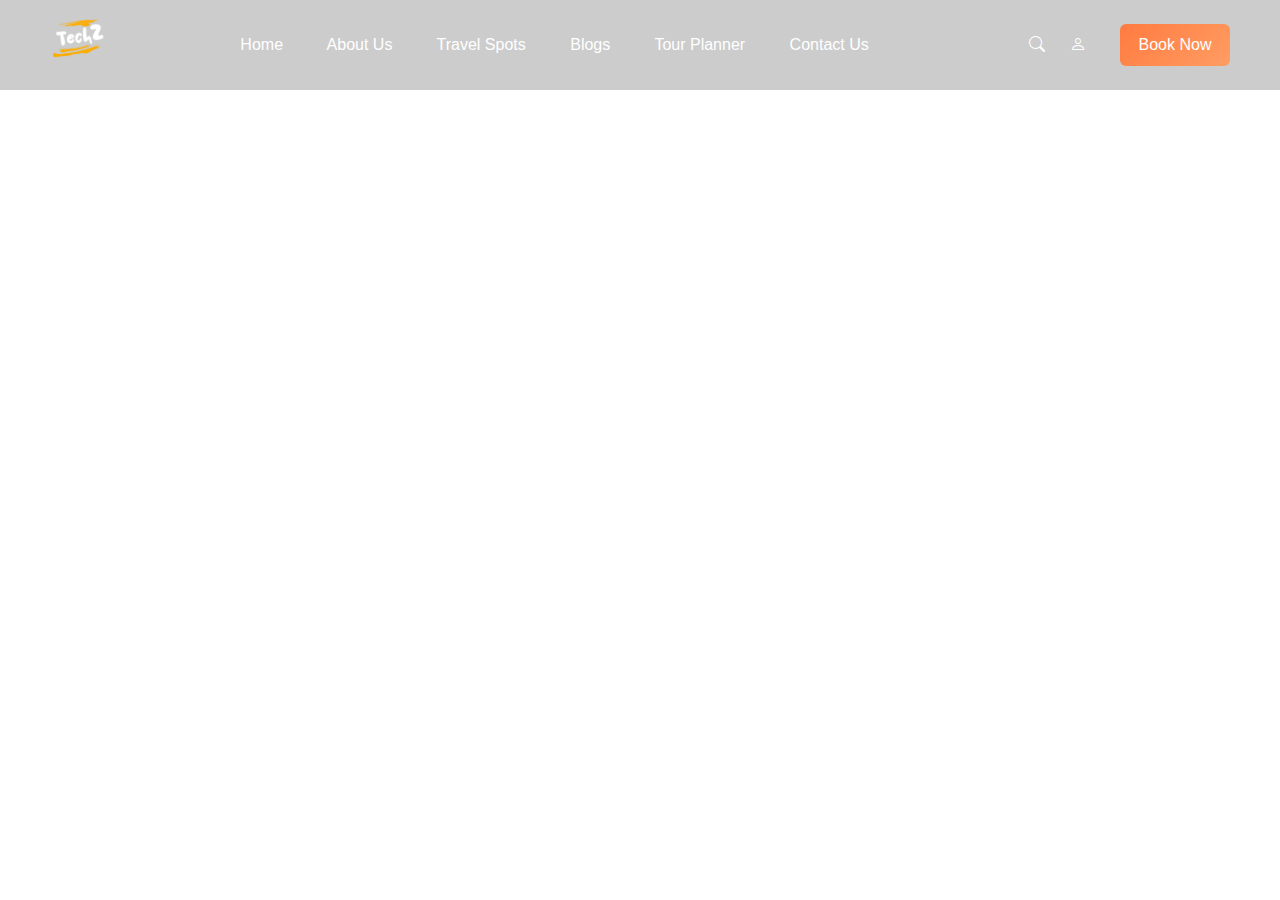
<file: try.html>
<!DOCTYPE html>
<html lang="en">
<head>
    <meta charset="UTF-8">
    <meta name="viewport" content="width=device-width, initial-scale=1.0">
    <title>Document</title>
        <link rel="stylesheet" href="https://cdn.jsdelivr.net/npm/bootstrap-icons@1.13.1/font/bootstrap-icons.min.css">

</head>
<style>
    * {
            margin: 0;
            padding: 0;
            box-sizing: border-box;
            scroll-behavior: smooth;
        }
        body {
            background-color: var(--bg);
            font-family: 'Poppins', sans-serif;
            color: var(--text);
            line-height: 1.6;
            overflow-x: hidden;
        }
    .nav{
    height: 10vh;
    background-color: rgba(0, 0 , 0, 0.2);
    color: white;
    display: flex;
    align-items: center;
    justify-content: space-between;
    padding: 0 30px;
    position: sticky;
    top: 0;
    z-index: 10;
}
.navs span {
   cursor: pointer;
}
.bg{
    background-image: url(public/background/hero.jpg);
    background-position: center;
    background-repeat: no-repeat;
    background-size: cover;
    height: 100vh;
    position: relative;
    top: -83px;
}
.logo{
    width: 100px;

}
.margin{
    margin-right: 40px;
    padding-top: 0; 
}

.margin a{
    text-decoration: none;
    color: #fff;
}
.button{
    width: 110px;
    background:linear-gradient(135deg,#ff7b40,#ff9d63);
    border-radius: 6px;
    margin: 0 20px;
    padding: 8px 12px;
    display: inline-flex;
    align-items: center;
    justify-content: center;
    cursor: pointer;
}
.icon{
    margin: 10px;
}
</style>
<body>
    <header class="nav">
        <div><img src="public/logo/logo.png" alt="logo" class="logo"></div>
        <div class="navs">
            <span class="margin"><a href="#home">Home</a></span>
            <span class="margin"><a href="#about-us">About Us</a></span>
            <span class="margin"><a href="#travel">Travel Spots</a></span>
            <span class="margin"><a href="">Blogs</a></span>
            <span class="margin"><a href="">Tour Planner</a></span>
            <span class="margin"><a href="#footer">Contact Us</a></span>
        </div>
        <div>
            <span class="bi-search icon"></span>
            <span class="bi-person icon"></span>
            <span class="button">Book Now</span>
        </div>
    </header>
</body>
</html>
</file>
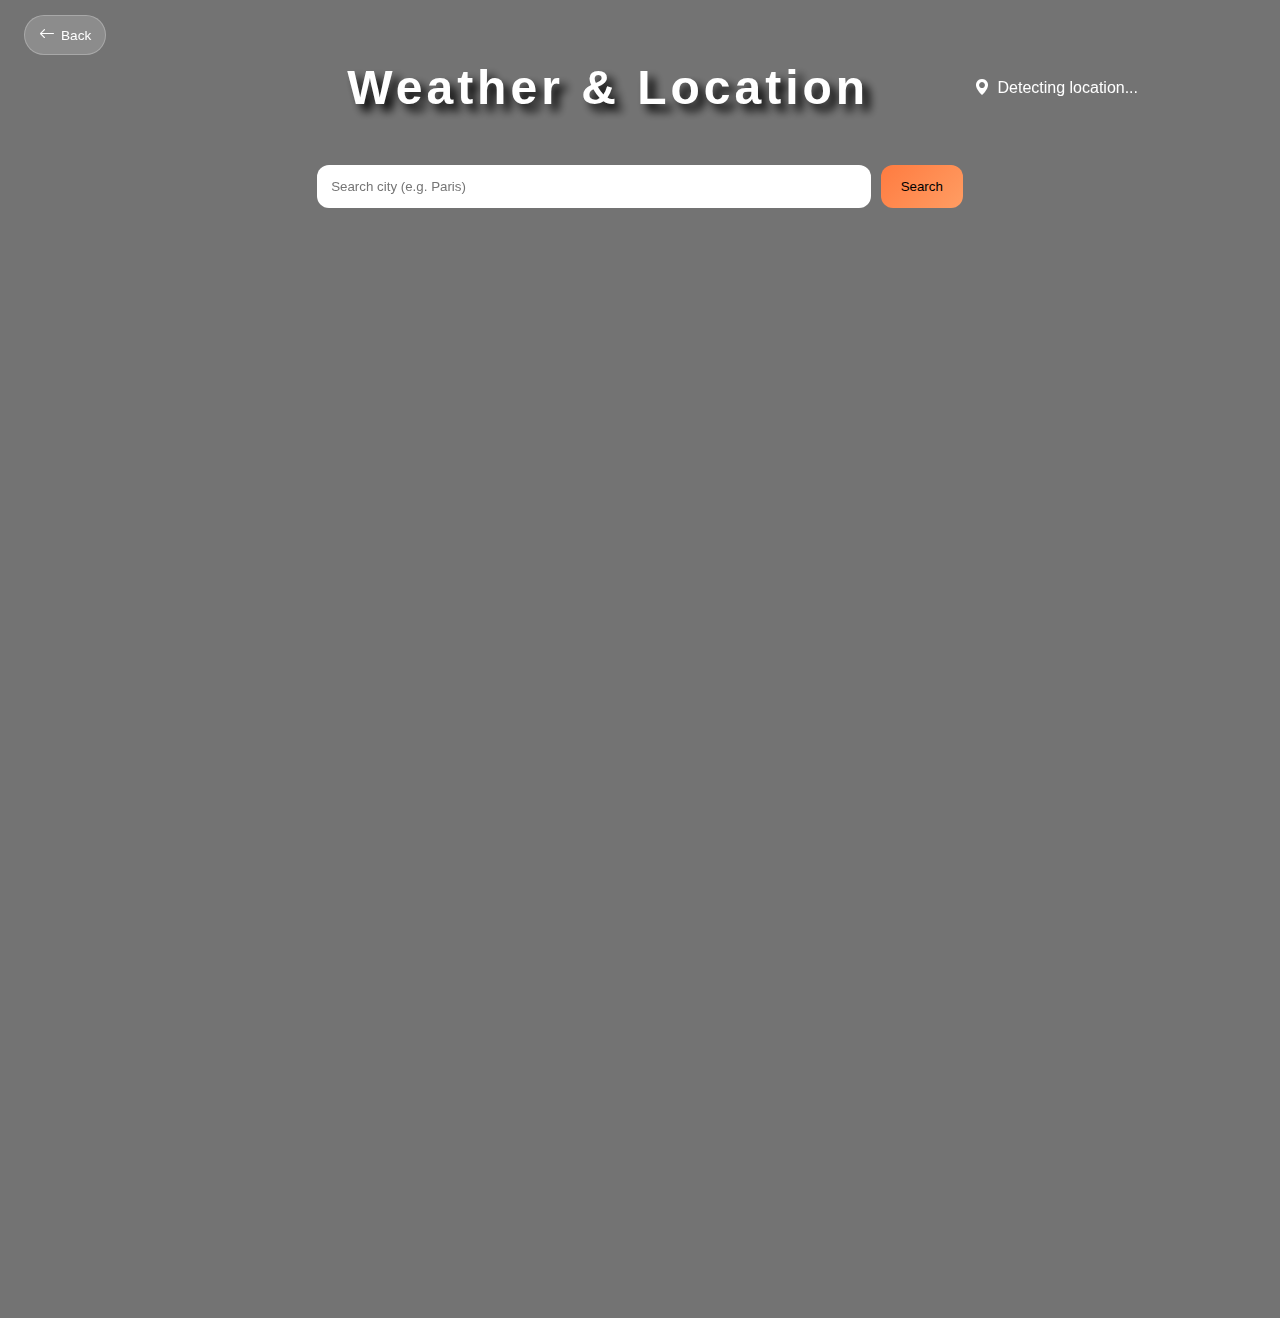
<file: map/map.html>
<!DOCTYPE html>
<html lang="en">

<head>
    <meta charset="UTF-8">
    <title>Weather & Location</title>

    <link rel="stylesheet" href="map.css">
    <link rel="stylesheet" href="https://cdn.jsdelivr.net/npm/bootstrap-icons@1.13.1/font/bootstrap-icons.min.css">
</head>

<body>
    <button class="back-btn" onclick="goBack()">
        <i class="bi bi-arrow-left"></i>
        <span>Back</span>
    </button>

    <section class="weather-hero">
        <div class="parallax-bg"></div>
        <div class="weather-overlay">
            <div>


            <div class="weather-top">
                <span></span>
                <h1>Weather & Location</h1>
                <span class="bi-geo-alt-fill" id="location">Detecting location...</span>
            </div>



            <div class="city-search">
                <input type="text" id="cityInput" placeholder="Search city (e.g. Paris)">
                <button id="cityBtn">Search</button>
                <div class="city-suggestions" id="suggestions"></div>
            </div>


            <div class="weather-row">
                <div>
                    <div class="weather-card fade-up delay-1">
                        <h1 id="temp">--°C</h1>
                        <p id="condition">Loading...</p>
                        <span id="time"><i class="bi bi-clock"></i> --:--</span>
                    </div>

                    <div class="travel-tip fade-up delay-3">
                        <i class="bi bi-lightbulb"></i>
                        <p id="tip">Preparing smart travel tips...</p>
                    </div>
                </div>


                <div class="city-image-card fade-up delay-2">
                    <img id="cityimage" alt="City image">
                </div>

            </div>





            <div class="map-card fade-up delay-4">
                <iframe id="map" loading="lazy"></iframe>
            </div>
            </div>
        </div>
    </section>
    <script src="map.js"></script>
</body>

</html>
</file>
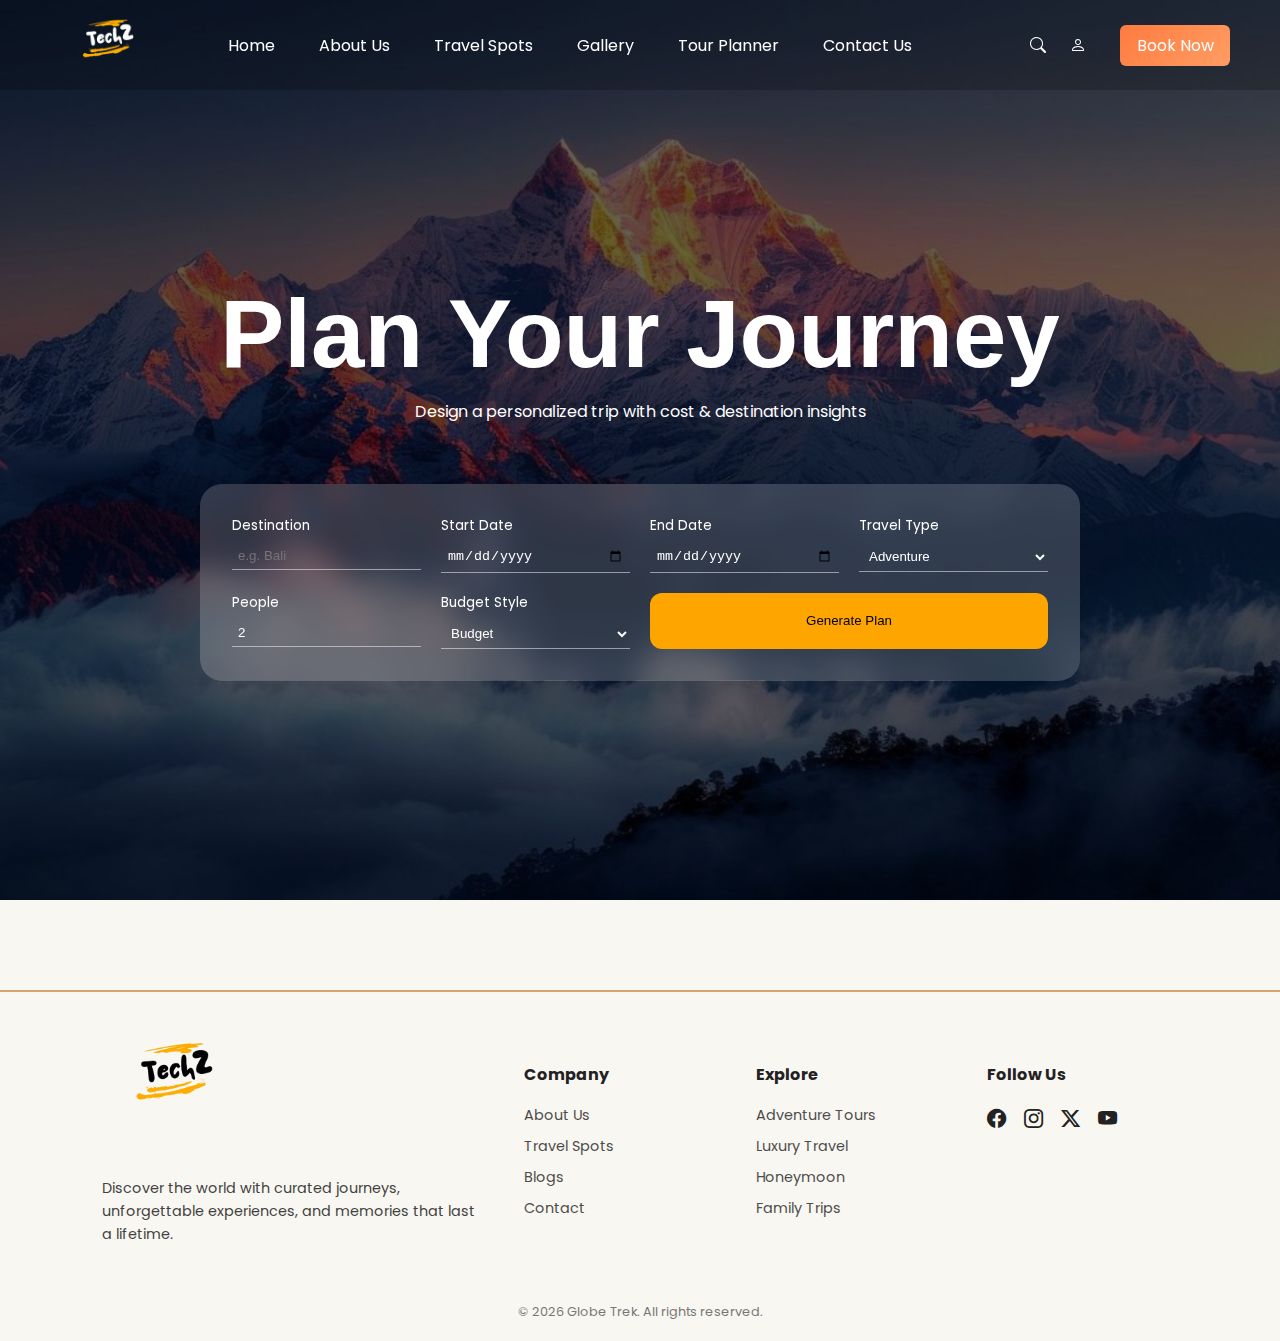
<file: Tour Planner/planner.html>
<!DOCTYPE html>
<html lang="en">

<head>
  <meta charset="UTF-8">
  <title>Travel Planner | Globe Trek</title>

  <link rel="stylesheet" href="planner.css">
  <link rel="stylesheet" href="https://cdn.jsdelivr.net/npm/bootstrap-icons@1.13.1/font/bootstrap-icons.min.css">
  <link
    href="https://fonts.googleapis.com/css2?family=Playfair+Display:wght@500;700&family=Poppins:wght@300;400;500&display=swap"
    rel="stylesheet">
</head>

<body>

  <!-- NAVBAR -->
  <header class=" nav">
    <div><img src="/public/logo/logo.png" alt="logo" class="logo"></div>
    <div class="navs">
      <span class="margin"><a href="/index.html">Home</a></span>
      <span class="margin"><a href="/index.html#about-us">About Us</a></span>
      <span class="margin"><a href="/index.html#travel">Travel Spots</a></span>
      <span class="margin"><a href="/index.html#g@llery-section">Gallery</a></span>
      <span class="margin"><a href="#">Tour Planner</a></span>
      <span class="margin"><a href="#footer">Contact Us</a></span>
    </div>
    <div>
      <span class="bi-search icon"></span>
      <span class="bi-person icon"></span>
      <span class="button">Book Now</span>
    </div>
  </header>

  <!-- HERO -->
  <section class="planner-hero">
    <div class="planner-overlay">
      <div>
        <h1>Plan Your Journey</h1>
        <p>Design a personalized trip with cost & destination insights</p>

        <!-- PLANNER FORM -->
        <main>
          <div class="planner-card">

            <div class="field">
              <label>Destination</label>
              <input type="text" id="destination" placeholder="e.g. Bali">
            </div>

            <div class="field">
              <label>Start Date</label>
              <input type="date" id="startDate">
            </div>

            <div class="field">
              <label>End Date</label>
              <input type="date" id="endDate">
            </div>

            <div class="field">
              <label>Travel Type</label>
              <select id="type">
                <option value="adventure">Adventure</option>
                <option value="leisure">Leisure</option>
                <option value="honeymoon">Honeymoon</option>
                <option value="family">Family</option>
              </select>
            </div>

            <div class="field">
              <label>People</label>
              <input type="number" id="people" value="2" min="1">
            </div>

            <div class="field">
              <label>Budget Style</label>
              <select id="budget">
                <option value="budget">Budget</option>
                <option value="standard">Standard</option>
                <option value="luxury">Luxury</option>
              </select>
            </div>

            <button class="planner-btn" onclick="generatePlan()">
              Generate Plan
            </button>

          </div>
        </main>
      </div>
    </div>
  </section>

  <!-- RESULT -->
  <section style="display: none;" class="plan-result" id="result"></section>

  <!-- FOOTER -->
  <footer class="footer" id="footer">
    <div class="footer-wrap">


      <div class="footer-col">
        <img src="/public/logo/logob.png" class="footer-logo" alt="logo">
        <p class="footer-text">
          Discover the world with curated journeys, unforgettable experiences,
          and memories that last a lifetime.
        </p>
      </div>


      <div class="footer-col">
        <h4>Company</h4>
        <ul>
          <li><a href="#about-us">About Us</a></li>
          <li><a href="#travel">Travel Spots</a></li>
          <li><a href="#">Blogs</a></li>
          <li><a href="#">Contact</a></li>
        </ul>
      </div>


      <div class="footer-col">
        <h4>Explore</h4>
        <ul>
          <li>Adventure Tours</li>
          <li>Luxury Travel</li>
          <li>Honeymoon</li>
          <li>Family Trips</li>
        </ul>
      </div>


      <div class="footer-col">
        <h4>Follow Us</h4>
        <div class="footer-social">
          <i class="bi bi-facebook"></i>
          <i class="bi bi-instagram"></i>
          <i class="bi bi-twitter-x"></i>
          <i class="bi bi-youtube"></i>
        </div>
      </div>

    </div>

    <div class="footer-bottom">
      © 2026 Globe Trek. All rights reserved.
    </div>
  </footer>


  <script src="planner.js"></script>
</body>

</html>
</file>
<file: map/map.css>
*{
  margin: 0;
  padding: 0;
  box-sizing: border-box;
  font-family: "Poppins", sans-serif;
}

.weather-card,
.city-image-card,
.travel-tip,
.map-card{
  border-radius: 22px;
}
.weather-hero{
  position: relative;
  min-height: 100vh;
  overflow: hidden;
}


.parallax-bg{
  position: absolute;
  inset: 0;
  background: url("https://images.unsplash.com/photo-1505761671935-60b3a7427bad")
    center/cover no-repeat;
  transform: translateY(0);
  will-change: transform;
  z-index: -1;
}


.weather-overlay{
    display: flex;
    justify-content: center;
  position: relative;
  z-index: 2;
}



.back-btn{
  position: fixed;
  top: 15px;        
  left: 24px;
  z-index: 200;

  display: flex;
  align-items: center;
  gap: 6px;

  padding: 10px 14px;
  border-radius: 999px;

  background: rgba(255,255,255,0.18);
  backdrop-filter: blur(10px);
  color: white;

  border: 1px solid rgba(255,255,255,0.25);
  cursor: pointer;

  font-size: 0.85rem;
  transition: transform 0.25s ease, background 0.25s ease;
}

.back-btn:hover{
  background: rgba(255,255,255,0.28);
  transform: translateX(-4px);
}

.back-btn i{
  font-size: 1rem;
}


@media(max-width: 768px){
  .back-btn span{
    display: none;   
  }
}

.weather-hero{
  min-height: 100vh;
  background-size: cover;
  background-position: center;
  background-repeat: no-repeat;
  transition: background-image 0.8s ease-in-out;
}


.weather-overlay{
  background: linear-gradient(
    rgba(0,0,0,0.45),
    rgba(0,0,0,0.65)
  );
}


.weather-overlay{
  min-height: 100vh;
  padding: 60px 8%;
  background: rgba(0,0,0,0.55);
  color: white;
}


.weather-top{
  display: flex;
  align-items: center;
  justify-content: space-between;
  margin-bottom: 50px;
}
.weather-top h1{
  text-shadow: 7px 7px 10px black ;
  font-weight: 900;
  font-size: 3rem;
  letter-spacing: 4px;
  padding-left: 100px;
}

.weather-top span{
  display: flex;
  gap: 7px;
}


.city-search{
  position: relative;
  display: flex;
  gap: 10px;
  max-width: 100%;
  margin-bottom: 40px;
  justify-content: center;
}

.city-search input{
  flex: 0.6;
  padding: 14px;
  border-radius: 12px;
  border: none;
  outline: none;

}

.city-search button{
  
    background:linear-gradient(135deg,#ff7b40,#ff9d63);

  border: none;
  padding: 14px 20px;
  border-radius: 12px;
  cursor: pointer;
  
}
.city-search input{
  transition: box-shadow 0.3s ease, transform 0.2s ease;
}

.city-search input:focus{
  box-shadow: 0 10px 30px rgba(0,0,0,0.25);
  transform: translateY(-1px);
}



.city-suggestions{
  position: absolute;
  top: 55px;
  width: 100%;
  background: #111;
  border-radius: 12px;
  display: none;
  z-index: 10;
}

.city-suggestions div{
  padding: 10px 14px;
  cursor: pointer;
  font-size: 0.85rem;
}

.city-suggestions div:hover{
  background: rgba(255,255,255,0.1);
}


.weather-row{
    margin-top: 70px;
  display: flex;
  gap: 30px;
  flex-wrap: wrap;
}


.weather-card{
  background: rgba(255,255,255,0.18);
  backdrop-filter: blur(14px);
  padding: 30px;
  border-radius: 20px;
  max-width: 300px;
  border: 1px solid rgba(255,255,255,0.25);
}

.weather-card h1{
  font-size: 4rem;
}
.weather-card{
  position: relative;
}

.weather-card::after{
  content: "";
  position: absolute;
  inset: -1px;
  border-radius: inherit;
  background: linear-gradient(
    120deg,
    transparent,
    rgba(255,255,255,0.25),
    transparent
  );
  opacity: 0;
  transition: opacity 0.4s ease;
}

.weather-card:hover::after{
  opacity: 1;
}



.city-image-card{
  width: 700px;
  height: 400px;
  border-radius: 20px;
  overflow: hidden;
  border: 1px solid rgba(255,255,255,0.25);
}

.city-image-card img{
  width: 100%;
  height: 100%;
  object-fit: cover;
}
.city-image-card{
  transition: transform 0.4s ease, box-shadow 0.4s ease;
}

.city-image-card:hover{
  transform: translateY(-6px);
  box-shadow: 0 30px 60px rgba(0,0,0,0.35);
}

.city-image-card img{
  transition: transform 0.1s linear;
  will-change: transform;
}


.travel-tip{
  margin-top: 40px;
  display: flex;
  gap: 14px;
  max-width: 300px;
  background: rgba(255,255,255,0.2);
  padding: 18px;
  border-radius: 16px;
}


.map-card{
    margin-top: 70px;
  margin-top: 40px;
  max-width: 70vw;
  height: 60vh;
  border-radius: 18px;
  overflow: hidden;
}

.map-card iframe{
  width: 100%;
  height: 100%;
  border: none;
}
.map-card{
  overflow: hidden;
}

.map-card iframe{
  transform: scale(1.05);
  opacity: 0;
  animation: mapReveal 0.8s ease forwards;
  animation-delay: 0.5s;
}

@keyframes mapReveal{
  to{
    transform: scale(1);
    opacity: 1;
  }
}



@media(max-width: 900px){
  .weather-row{
    flex-direction: column;
  }

  .city-image-card{
    width: 100%;
    height: 220px;
  }
}
.fade-up{
  opacity: 0;
  transform: translateY(24px);
  animation: fadeUp 0.8s ease forwards;
}

@keyframes fadeUp{
  to{
    opacity: 1;
    transform: translateY(0);
  }
}

.delay-1{ animation-delay: 0.15s; }
.delay-2{ animation-delay: 0.3s; }
.delay-3{ animation-delay: 0.45s; }
.delay-4{ animation-delay: 0.6s; }
</file>
<file: Tour Planner/planner.css>
*{
  margin: 0;
  padding: 0;
  box-sizing: border-box;
}

body{
  font-family: "Poppins", sans-serif;
  color: #222;
  background-color: #f9f7f2;
}

/* NAVBAR */
.nav{
    height: 10vh;
    background-color: rgba(0, 0 , 0, 0.2);
    color: white;
    display: flex;
    align-items: center;
    justify-content: space-between;
    padding: 0 30px;
    position: sticky;
    top:0px;
    z-index: 10;
    padding-left: 60px;
}
.navs span {
   cursor: pointer;
}
.bg{
    background-image: url(public/background/hero.jpg);
    background-position: center;
    background-repeat: no-repeat;
    background-size: cover;
    height: 100vh;
    position: relative;
    top: -83px;
}
.logo{
    width: 100px;

}
.margin{
    margin-right: 40px;
    padding-top: 0; 
}

.margin a{
    text-decoration: none;
    color: #fff;
}
.button{
    width: 110px;
    background:linear-gradient(135deg,#ff7b40,#ff9d63);
    border-radius: 6px;
    margin: 0 20px;
    padding: 8px 12px;
    display: inline-flex;
    align-items: center;
    justify-content: center;
    cursor: pointer;
}
.icon{
    margin: 10px;
}

/* HERO */
.planner-hero{
  position: relative;
  top: -10vh;
  min-height: 100vh;
  display: flex;
  align-items: center;
  justify-content: center;
  background: url("/public/background/hero.jpg")
    center/cover no-repeat;
}

.planner-overlay{
  min-height: 100vh;
  min-width: 100vw;
  display: flex;
  align-items: center;
  justify-content: center;
  background: rgba(0,0,0,0.6);
  padding: 140px 8% 80px;
  color: white;
}

.planner-overlay h1{
  font-family: Impact, Haettenschweiler, 'Arial Narrow Bold', sans-serif;
  font-size: 6rem;
  text-align: center;
  margin-bottom:10px ;
}
.planner-overlay p{
  text-align: center;
}
/* FORM CARD */
main{
  display: flex;
  align-items: center;
  justify-content: center;
}
.planner-card{
  margin-top: 60px;
  max-width: 900px;
  background: rgba(255,255,255,0.18);
  backdrop-filter: blur(14px);
  border-radius: 22px;
  padding: 32px;
  display: grid;
  grid-template-columns: repeat(auto-fit, minmax(180px,1fr));
  gap: 20px;
  transition: transform 0.4s ease, box-shadow 0.4s ease;
}

.planner-card:hover{
  transform: translateY(-8px);
  box-shadow: 0 30px 70px rgba(0,0,0,0.25);
}

/* FIELDS */
.field{
  display: flex;
  flex-direction: column;
  font-size: 0.85rem;
}

.field label{ margin-bottom: 6px; }

.field input,
.field select{
  background: transparent;
  border: none;
  border-bottom: 1px solid rgba(255,255,255,0.5);
  padding: 6px;
  color: white;
  outline: none;
  transition: border-color 0.3s ease;
}

.field input:hover,
.field select:hover{
  border-bottom-color: orange;
}

.field input:focus,
.field select:focus{
  border-bottom-color: #ffb347;
}

/* BUTTON */
.planner-btn{
  grid-column: span 2;
  background: orange;
  border: none;
  padding: 14px;
  border-radius: 12px;
  cursor: pointer;
  position: relative;
  overflow: hidden;
  transition: transform 0.3s ease;
}

.planner-btn::after{
  content: "";
  position: absolute;
  inset: 0;
  background: rgba(255,255,255,0.25);
  transform: translateX(-100%);
  transition: transform 0.4s ease;
}

.planner-btn:hover::after{
  transform: translateX(0);
}

.planner-btn:hover{
  transform: translateY(-2px);
}

/* RESULT */
.plan-result{
  padding: 90px 8%;
  background: #fdfaf6;
}

.report{
  margin-bottom: 30px;
}
.plan-card{
  max-width: 900px;

  background: white;
  padding: 34px;
  border-radius: 24px;
  box-shadow: 0 20px 50px rgba(0,0,0,0.15);
  transition: transform 0.4s ease, box-shadow 0.4s ease;
}

.plan-card:hover{
  transform: translateY(-6px);
  box-shadow: 0 35px 80px rgba(0,0,0,0.2);
}

/* COST */
.cost-box{
  background: #fff3e0;
  padding: 20px;
  border-radius: 14px;
  margin-bottom: 20px;
  position: relative;
  transition: transform 0.3s ease;
}

.cost-box::before{
  content: "";
  position: absolute;
  inset: 0;
  border-radius: 14px;
  border: 2px solid orange;
  opacity: 0;
  transition: opacity 0.3s ease;
}

.cost-box:hover::before{ opacity: 1; }
.cost-box:hover{ transform: translateY(-4px); }

/* MAP */
.map-box{
  margin-top: 50px;
}
.map-box iframe{
  width: 100%;
  height: 200px;
  border: none;
  border-radius: 14px;
  transition: transform 0.4s ease, box-shadow 0.4s ease;
}

.map-box iframe:hover{
  transform: scale(1.03);
  box-shadow: 0 20px 45px rgba(0,0,0,0.25);
}

.weatherc{
  text-decoration: none;
  color: white;
  margin-top: 100px;
}
/* FOOTER */
.footer{
    /* margin-top: 150px; */
    border-top: 2px solid rgb(212, 163, 115);
    color: var(--text);
    padding: 70px 8% 20px;
}

.footer-wrap{
    display: grid;
    grid-template-columns: 2fr 1fr 1fr 1fr;
    gap: 40px;
}


.footer-logo{
    width: 150px;
    margin-top: -80px;
}

.footer-text{
    font-size: 0.9rem;
    line-height: 1.6;
    opacity: 0.85;
    
}


.footer-col h4{
    margin-bottom: 18px;
    font-size: 1rem;
}

.footer-col ul{
    list-style: none;
}

.footer-col li{
    margin-bottom: 10px;
    font-size: 0.9rem;
    cursor: pointer;
    opacity: 0.8;
    transition: opacity 0.3s ease, transform 0.3s ease;
}

.footer-col li:hover{
    opacity: 1;
    transform: translateX(4px);
}


.footer-social i{
    font-size: 1.2rem;
    margin-right: 14px;
    cursor: pointer;
    transition: transform 0.3s ease, color 0.3s ease;
}

.footer-social i:hover{
    transform: translateY(-3px);
    color: rgb(212, 163, 115);
}


.footer-bottom{
    border-top: 1px solid rgba(255,255,255,0.15);
    margin-top: 40px;
    padding-top: 16px;
    text-align: center;
    font-size: 0.8rem;
    opacity: 0.6;
}

.footer-wrap a{
    color: var(--text);
    text-decoration: none;
}
</file>
